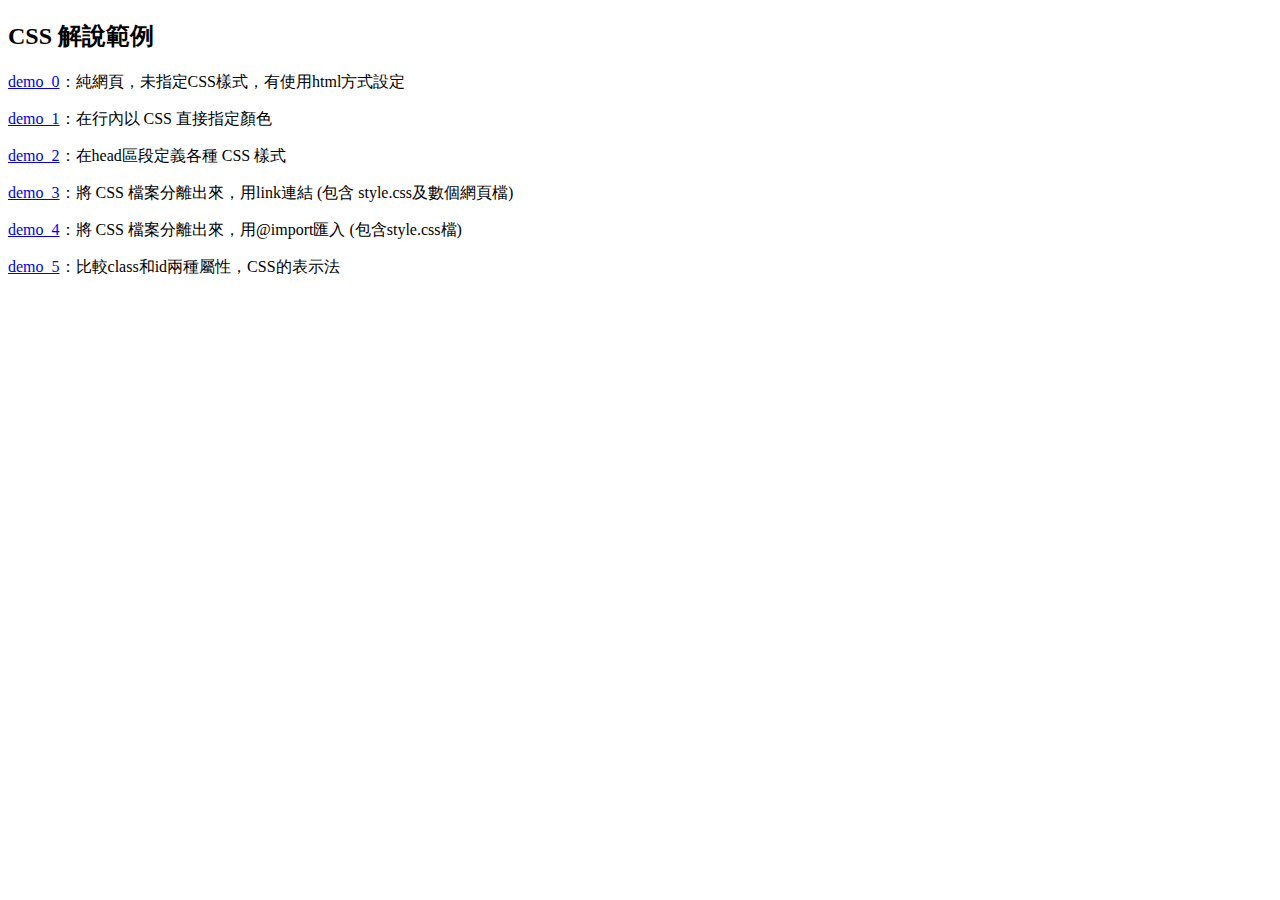
<file: index.html>
<!DOCTYPE html>
<html>
<head>
<meta charset="utf-8">
<title>CSS Demo</title>
</head>

<body>
<h2>CSS 解說範例</h2>
<p><a href="demo_0.html" target="_blank">demo_0</a>：純網頁，未指定CSS樣式，有使用html方式設定</p>
<p><a href="demo_1.html" target="_blank">demo_1</a>：在行內以 CSS 直接指定顏色</p>
<p><a href="demo_2.html" target="_blank">demo_2</a>：在head區段定義各種 CSS 樣式</p>
<p><a href="demo_3.html" target="_blank">demo_3</a>：將 CSS 檔案分離出來，用link連結 (包含 style.css及數個網頁檔)</p>
<p><a href="demo_4.html" target="_blank">demo_4</a>：將 CSS 檔案分離出來，用@import匯入 (包含style.css檔)</p>
<p><a href="demo_5.html" target="_blank">demo_5</a>：比較class和id兩種屬性，CSS的表示法</p>
</body>
</html>
</file>
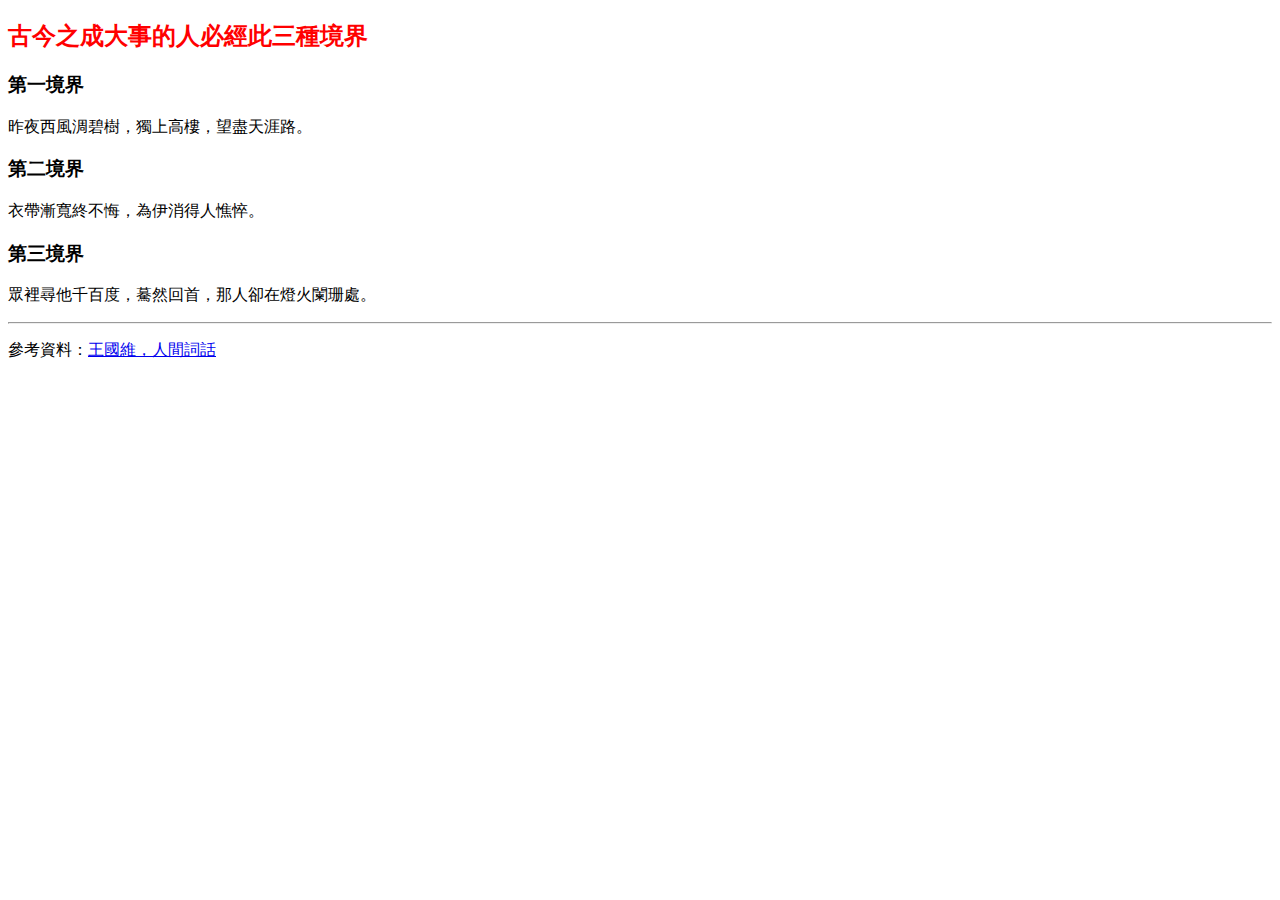
<file: demo_0.html>
<!DOCTYPE html>
<html>
<head>
<meta charset="utf-8">
<title>人生三種境界</title>
</head>
<body>
<h2><font color="#FF0000">古今之成大事的人必經此三種境界</font></h2>
<h3>第一境界</h3>
<p>昨夜西風淍碧樹，獨上高樓，望盡天涯路。</p>
<h3>第二境界</h3>
<p>衣帶漸寬終不悔，為伊消得人憔悴。</p>
<h3>第三境界</h3>
<p>眾裡尋他千百度，驀然回首，那人卻在燈火闌珊處。</p>
<hr>
<p>參考資料：<a href="http://www.google.com.tw/search?aq=0&oq=%E7%8E%8B%E5%9C%8B%E7%B6%AD%E4%BA%BA%E9%96%93&sourceid=chrome&ie=UTF-8&q=%E7%8E%8B%E5%9C%8B%E7%B6%AD%E4%BA%BA%E9%96%93%E8%A9%9E%E8%A9%B1">王國維，人間詞話</a></p>

</body>
</html>
</file>
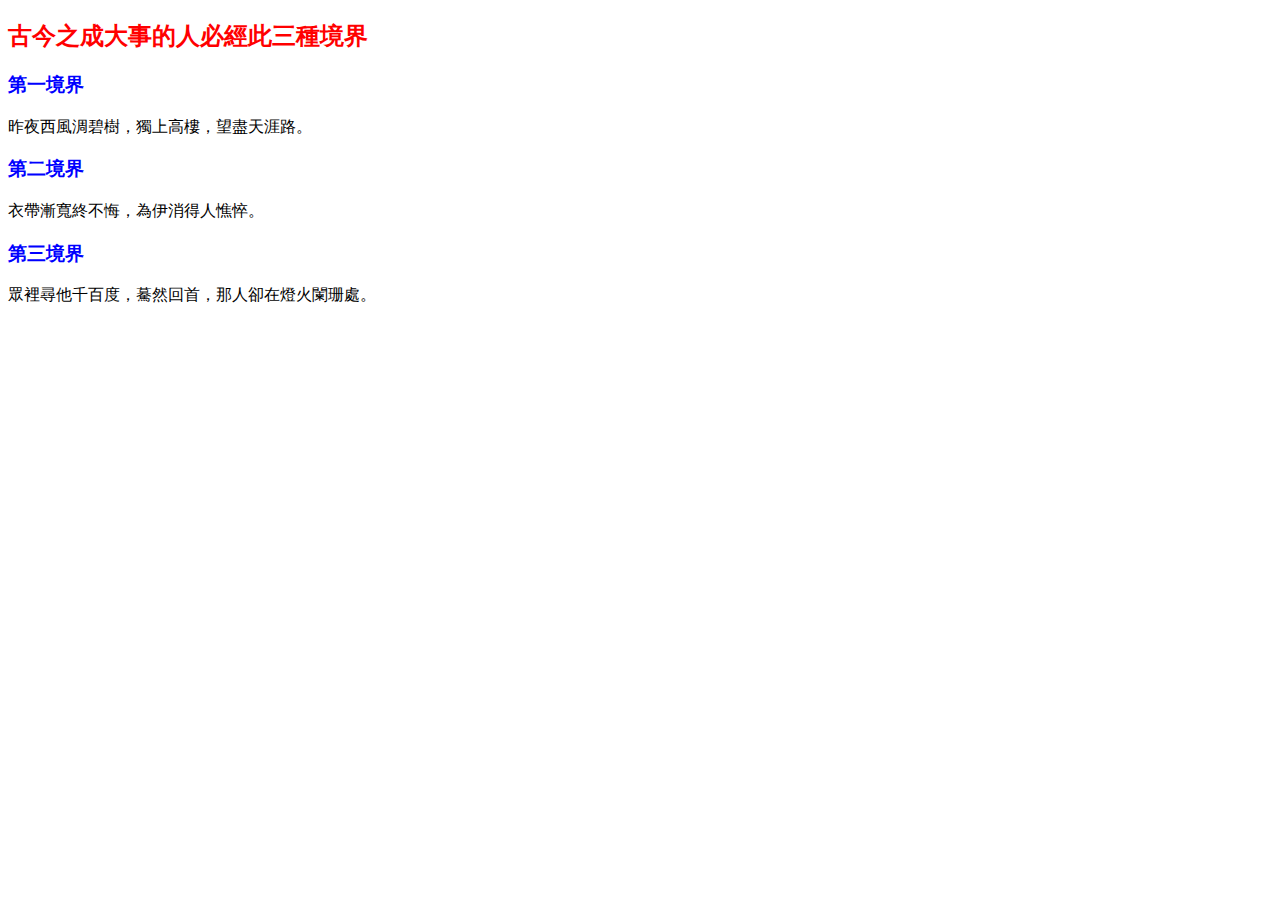
<file: demo_1.html>
<!DOCTYPE html>
<html>
<head>
<meta charset="utf-8">
<title>人生三種境界</title>
</head>
<body>
<h2 style="color:red;">古今之成大事的人必經此三種境界</h2>
<h3 style="color:blue;">第一境界</h3>
<p>昨夜西風淍碧樹，獨上高樓，望盡天涯路。</p>
<h3 style="color:blue;">第二境界</h3>
<p>衣帶漸寬終不悔，為伊消得人憔悴。</p>
<h3 style="color:blue;">第三境界</h3>
<p>眾裡尋他千百度，驀然回首，那人卻在燈火闌珊處。</p>
</body>
</html>
</file>
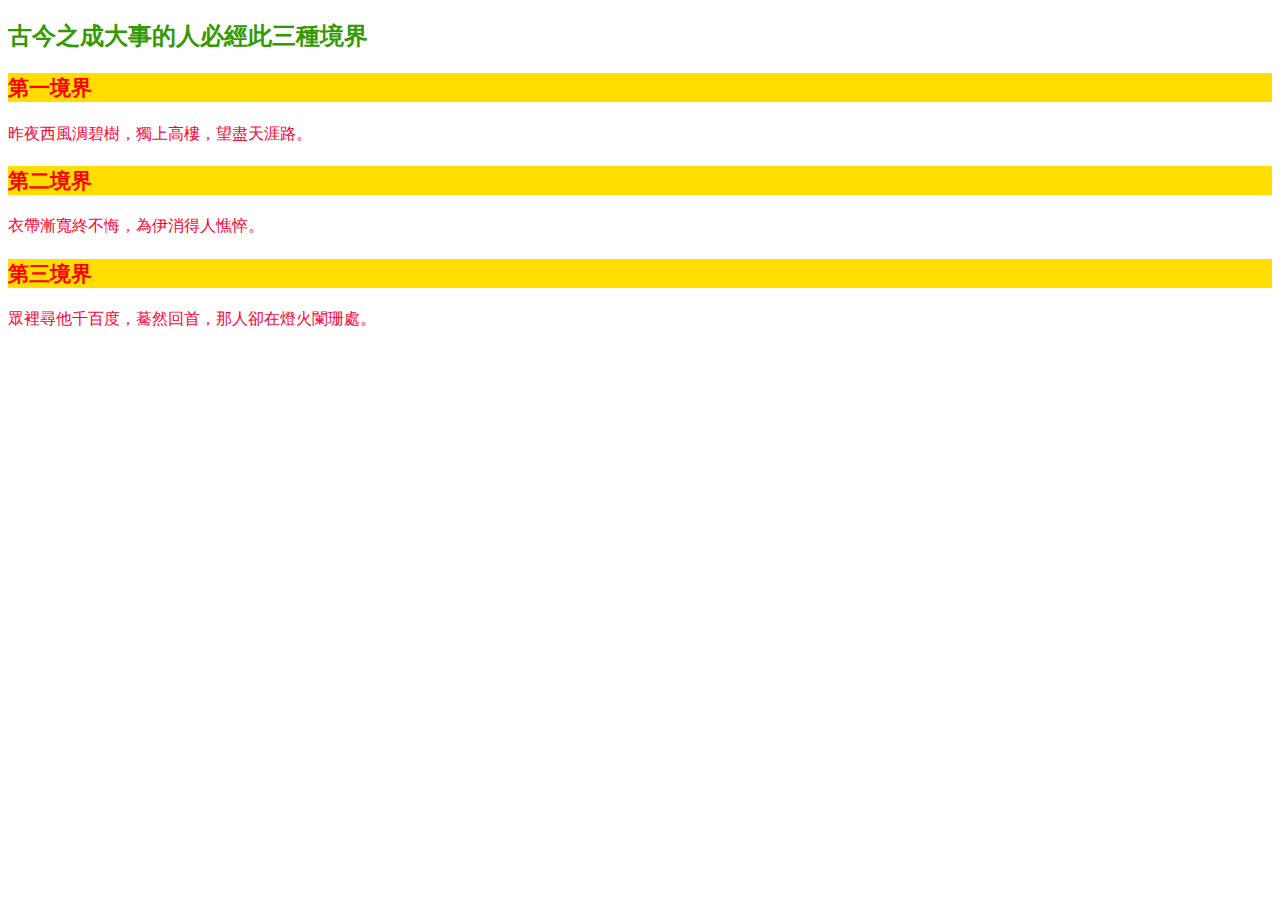
<file: demo_2.html>
<!DOCTYPE html>
<html>
<head>
<meta charset="utf-8">
<title>人生三種境界</title>
<style type="text/css">
  h2 { font-size:18pt; color:#339900; }
  h3 { font-size:16pt; font-weight:bold; background:#FFDD00; color:#FF0000; }
  p { font-size:12pt; color:#F03; border:thick; text-shadow:#036;  }
</style>
</head>
<body>
<h2>古今之成大事的人必經此三種境界</h2>
<h3>第一境界</h3>
<p>昨夜西風淍碧樹，獨上高樓，望盡天涯路。</p>
<h3>第二境界</h3>
<p>衣帶漸寬終不悔，為伊消得人憔悴。</p>
<h3>第三境界</h3>
<p>眾裡尋他千百度，驀然回首，那人卻在燈火闌珊處。</p>
</body>
</html>
</file>
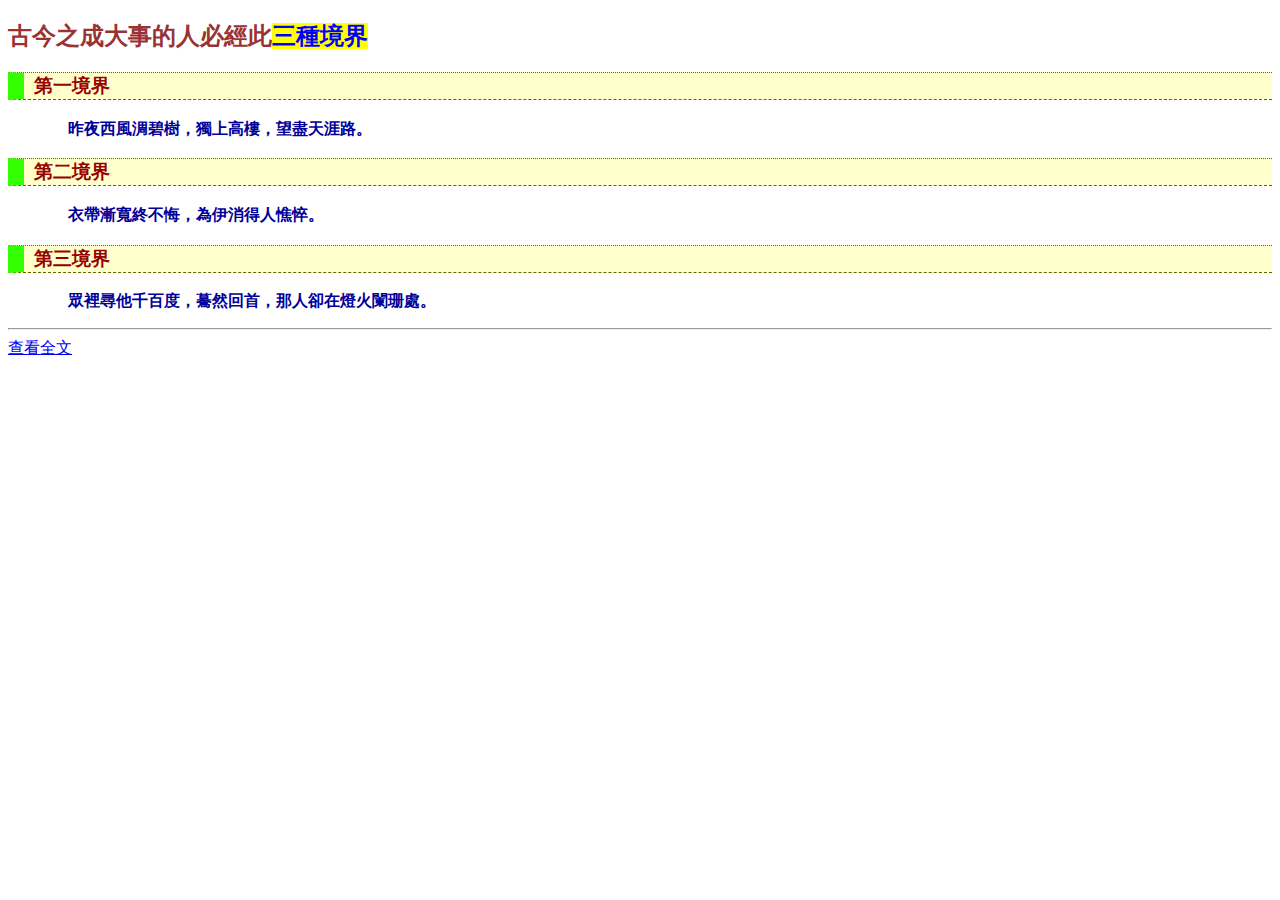
<file: demo_3.html>
<!DOCTYPE html>
<html>
<head>
<meta charset="utf-8">
<title>人生三種境界</title>
<link href="style.css" rel="stylesheet" type="text/css">
</head>
<body>
<h2>古今之成大事的人必經此<span class="highlight">三種境界</span></h2>
<h3>第一境界</h3>
<p>昨夜西風淍碧樹，獨上高樓，望盡天涯路。</p>
<h3>第二境界</h3>
<p>衣帶漸寬終不悔，為伊消得人憔悴。</p>
<h3>第三境界</h3>
<p>眾裡尋他千百度，驀然回首，那人卻在燈火闌珊處。</p>
<hr>
<a href="demo_3a.html">查看全文</a>
</body>
</html>
</file>
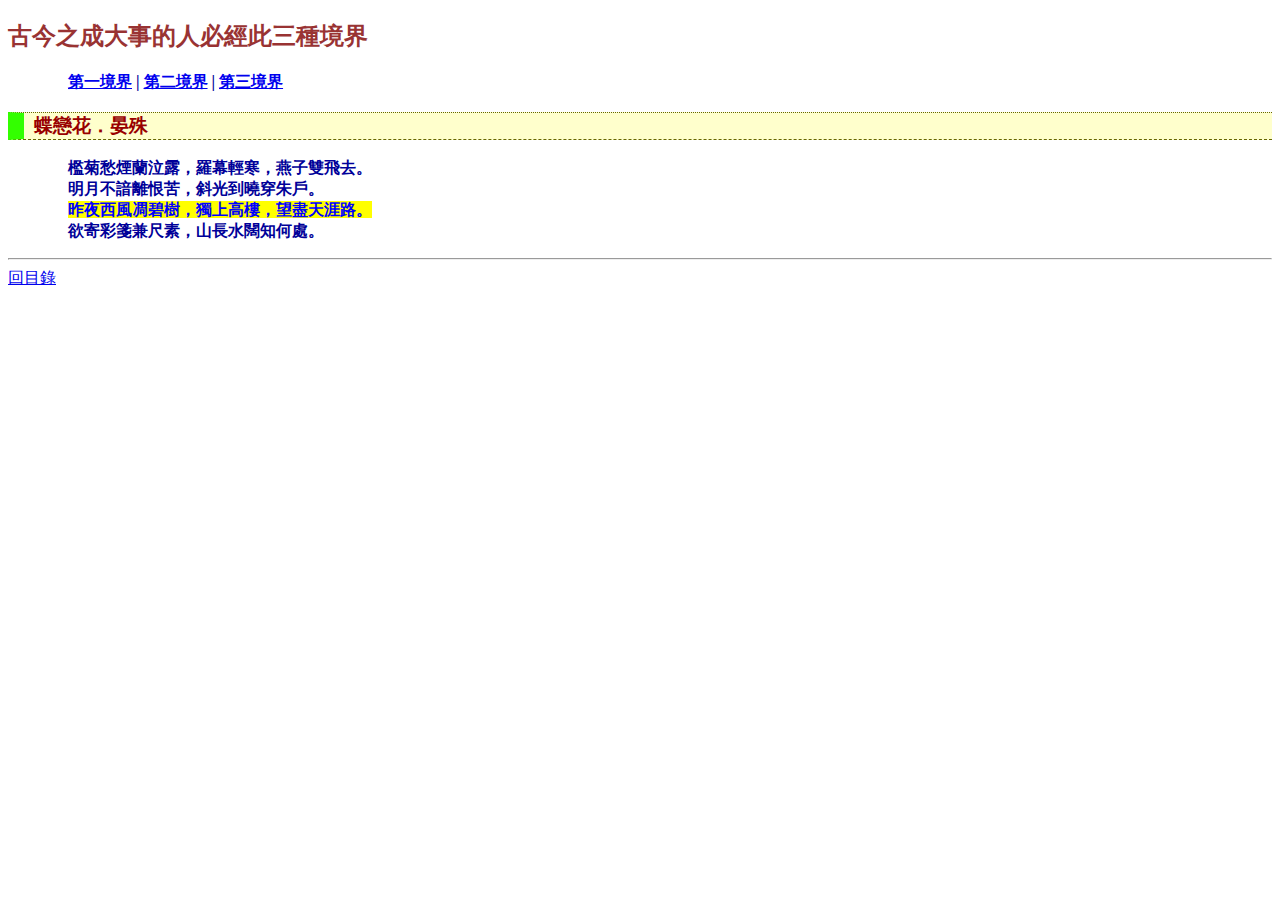
<file: demo_3a.html>
<!DOCTYPE html>
<html>
<head>
<meta charset="utf-8">
<title>人生三種境界</title>
<link href="style.css" rel="stylesheet" type="text/css">
</head>
<body>
<h2>古今之成大事的人必經此三種境界</h2>
<p>
<a href="demo_3a.html">第一境界</a> | 
<a href="demo_3b.html">第二境界</a> |
<a href="demo_3c.html">第三境界</a>
</p>
<h3>蝶戀花．晏殊</h3>
<p>
檻菊愁煙蘭泣露，羅幕輕寒，燕子雙飛去。<BR>
明月不諳離恨苦，斜光到曉穿朱戶。<BR>
<span class="highlight">昨夜西風凋碧樹，獨上高樓，望盡天涯路。</span><BR>
欲寄彩箋兼尺素，山長水闊知何處。
</p>
<hr>
<a href="demo_3.html">回目錄</a>
</body>
</html>
</file>
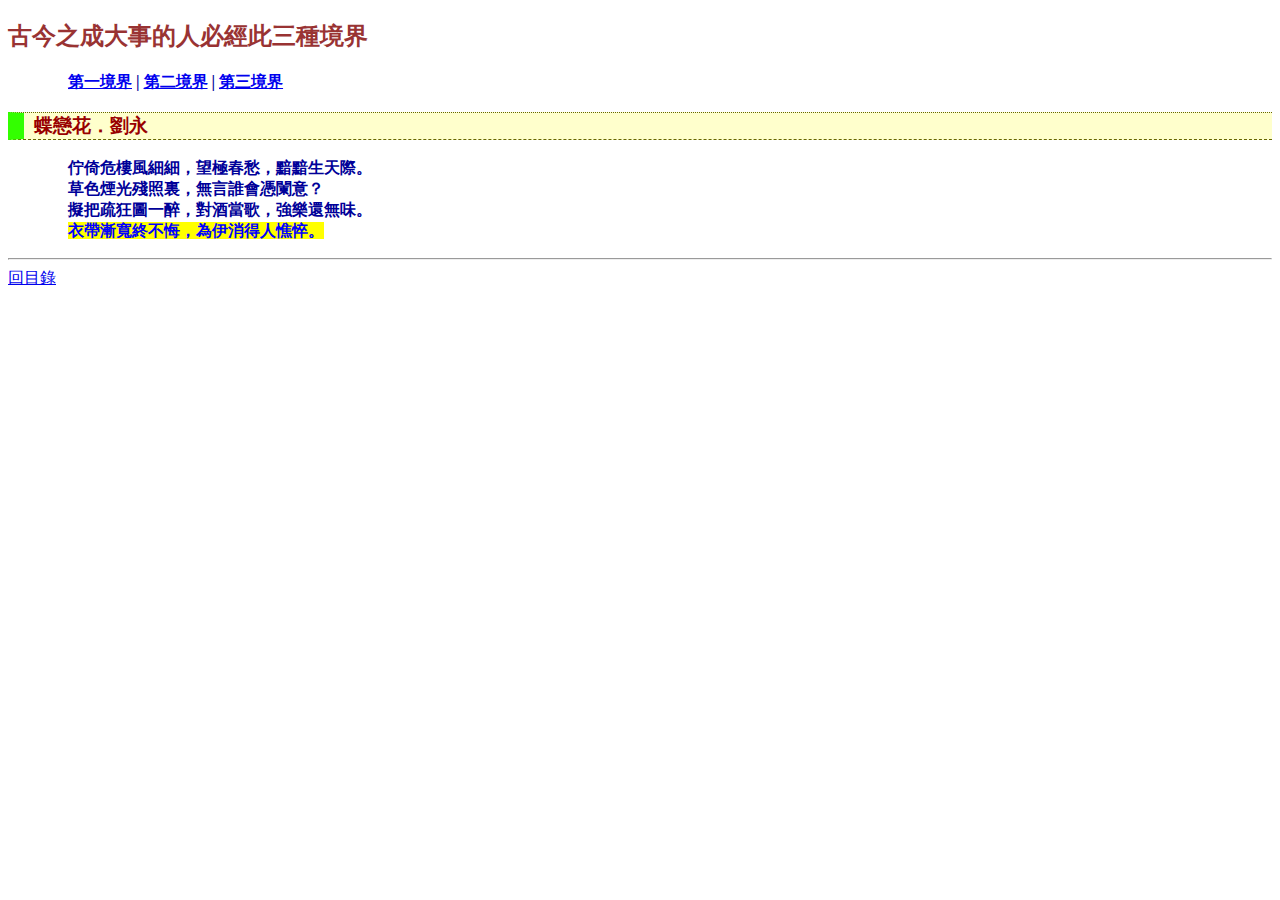
<file: demo_3b.html>
<!DOCTYPE html>
<html>
<head>
<meta charset="utf-8">
<title>人生三種境界</title>
<link href="style.css" rel="stylesheet" type="text/css">
</head>
<body>
<h2>古今之成大事的人必經此三種境界</h2>
<p>
<a href="demo_3a.html">第一境界</a> | 
<a href="demo_3b.html">第二境界</a> |
<a href="demo_3c.html">第三境界</a>
</p>
<h3>蝶戀花．劉永</h3>
<p>
佇倚危樓風細細，望極春愁，黯黯生天際。<BR>
草色煙光殘照裏，無言誰會憑闌意？<BR>
擬把疏狂圖一醉，對酒當歌，強樂還無味。<BR>
<span class="highlight">衣帶漸寬終不悔，為伊消得人憔悴。</span>
</p>
<hr>
<a href="demo_3.htm">回目錄</a>
</body>
</html>
</file>
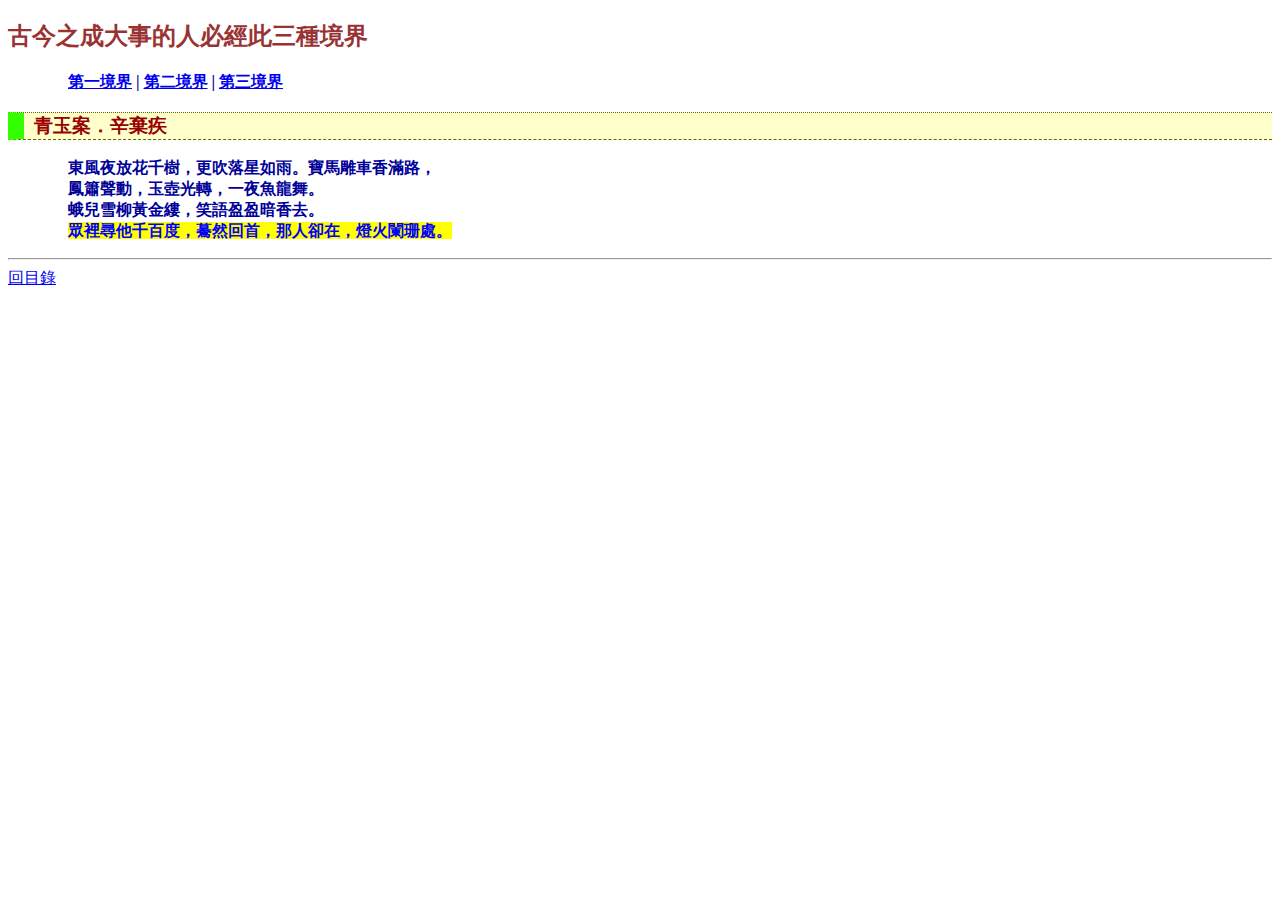
<file: demo_3c.html>
<!DOCTYPE html>
<html>
<head>
<meta charset="utf-8">
<title>人生三種境界</title>
<link href="style.css" rel="stylesheet" type="text/css">
</head>
<body>
<h2>古今之成大事的人必經此三種境界</h2>
<p>
<a href="demo_3a.html">第一境界</a> | 
<a href="demo_3b.html">第二境界</a> |
<a href="demo_3c.html">第三境界</a>
</p>
<h3>青玉案．辛棄疾</h3>
<p>
東風夜放花千樹，更吹落星如雨。寶馬雕車香滿路，<BR>
鳳簫聲動，玉壺光轉，一夜魚龍舞。<BR>
蛾兒雪柳黃金縷，笑語盈盈暗香去。<BR>
<span class="highlight">眾裡尋他千百度，驀然回首，那人卻在，燈火闌珊處。</span>
</p>
<hr>
<a href="demo_3.html">回目錄</a>
</body>
</html>
</file>
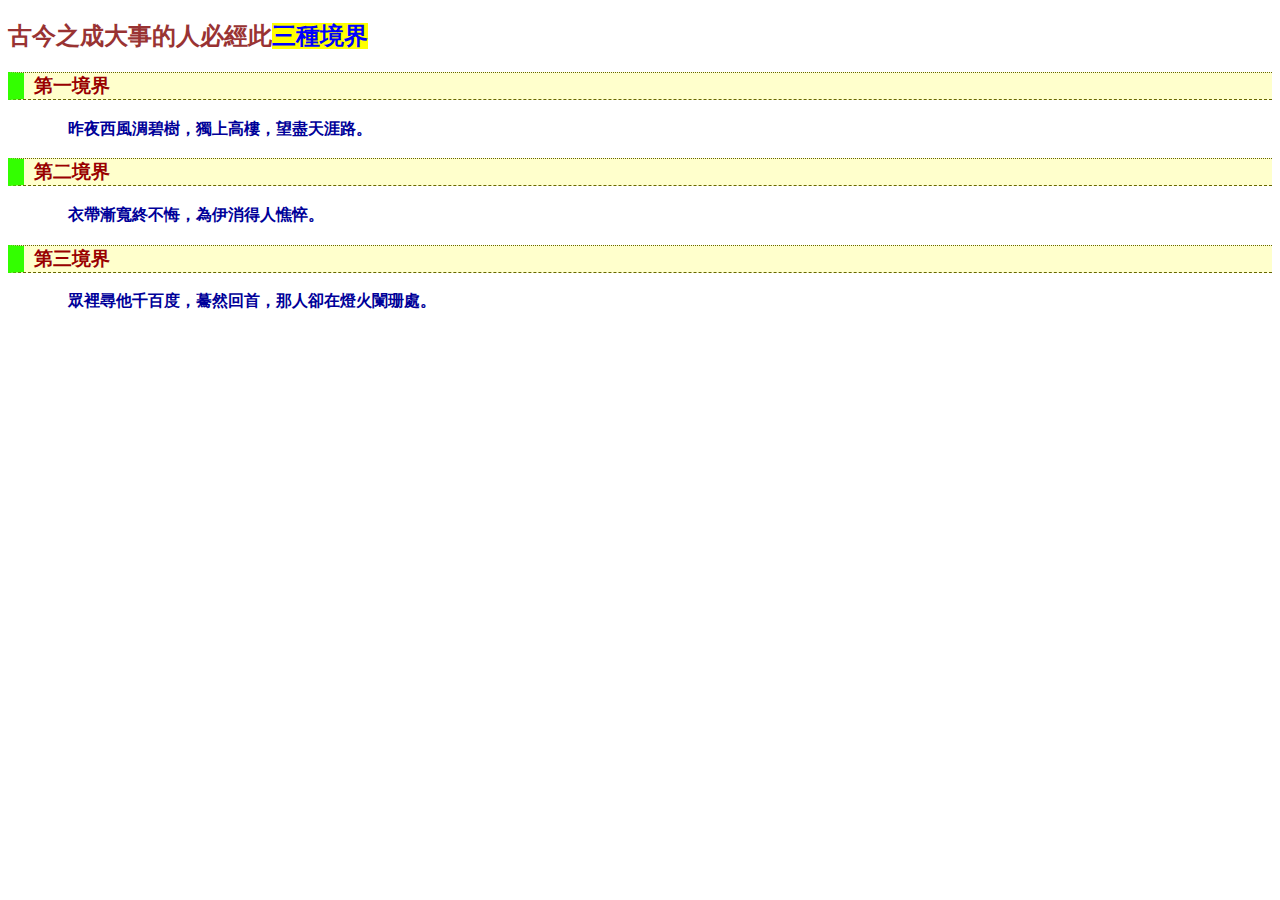
<file: demo_4.html>
<!DOCTYPE html>
<html>
<head>
<meta charset="utf-8">
<title>人生三種境界</title>
<style type="text/css"> 
  @import url(style.css); 
</style>
</head>
<body>
<h2>古今之成大事的人必經此<span class="highlight">三種境界</span></h2>
<h3>第一境界</h3>
<p>昨夜西風淍碧樹，獨上高樓，望盡天涯路。</p>
<h3>第二境界</h3>
<p>衣帶漸寬終不悔，為伊消得人憔悴。</p>
<h3>第三境界</h3>
<p>眾裡尋他千百度，驀然回首，那人卻在燈火闌珊處。</p>
</body>
</html>
</file>
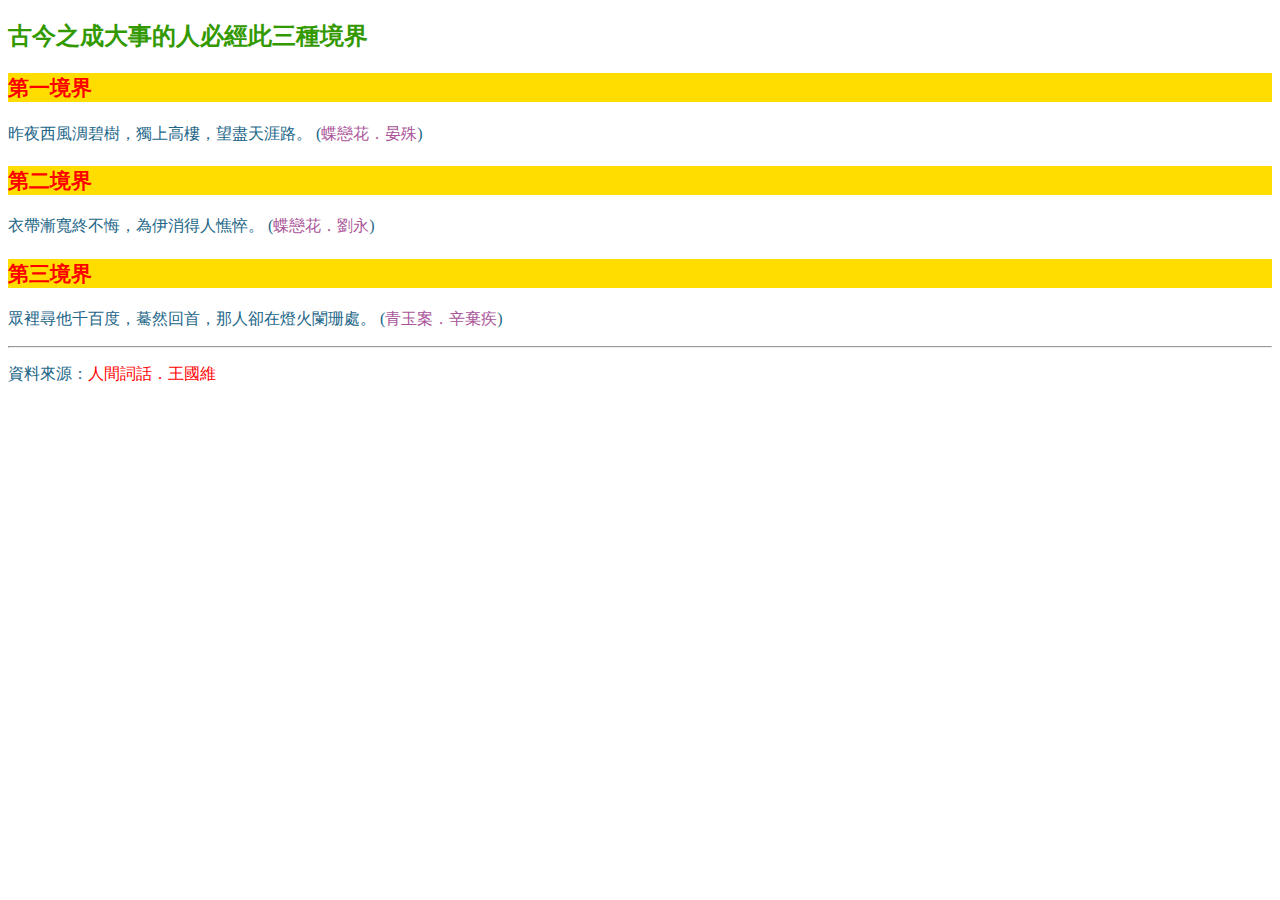
<file: demo_5.html>
<!DOCTYPE html>
<html>
<head>
<meta charset="utf-8">
<title>人生三種境界</title>
<style type="text/css">
  h2 { font-size:18pt; color:#339900; }
  h3 { font-size:16pt; font-weight:bold; background:#FFDD00; color:#FF0000; }
  p { font-size:12pt; color:#226688;  }
  
  .source { color:#AA5599; }
  
  #book { color:#FF0000; }
  
</style>
</head>
<body>
<h2>古今之成大事的人必經此三種境界</h2>
<h3>第一境界</h3>
<p>昨夜西風淍碧樹，獨上高樓，望盡天涯路。 (<span class="source">蝶戀花．晏殊</span>)</p>
<h3>第二境界</h3>
<p>衣帶漸寬終不悔，為伊消得人憔悴。 (<span class="source">蝶戀花．劉永</span>)</p>
<h3>第三境界</h3>
<p>眾裡尋他千百度，驀然回首，那人卻在燈火闌珊處。 (<span class="source">青玉案．辛棄疾</span>)</p>
<hr>
<p>資料來源：<span id="book">人間詞話．王國維</span></p>
</body>
</html>
</file>
<file: style.css>
﻿@charset "utf-8";

h2
{
	color: #993333;
	font-weight: bold;
}

h3
{
	color:#900;
	font-weight: bold;
	border-top-width: thin;
	border-bottom-width: thin;
	border-top-style: dotted;
	border-bottom-style: dashed;
	background-color: #FFFFCC;
	border-top-color: #666600;
	border-bottom-color: #666600;
	border-left-color: #33FF00;
	border-left-width: 16px;
	border-left-style: solid;
	text-indent: 10px;
}

p {
	font-weight : bold;
	color: #000099;
	margin-left: 60px;
}

.highlight {
	color: #0000FF;
	background-color: #FFFF00;
}
</file>
